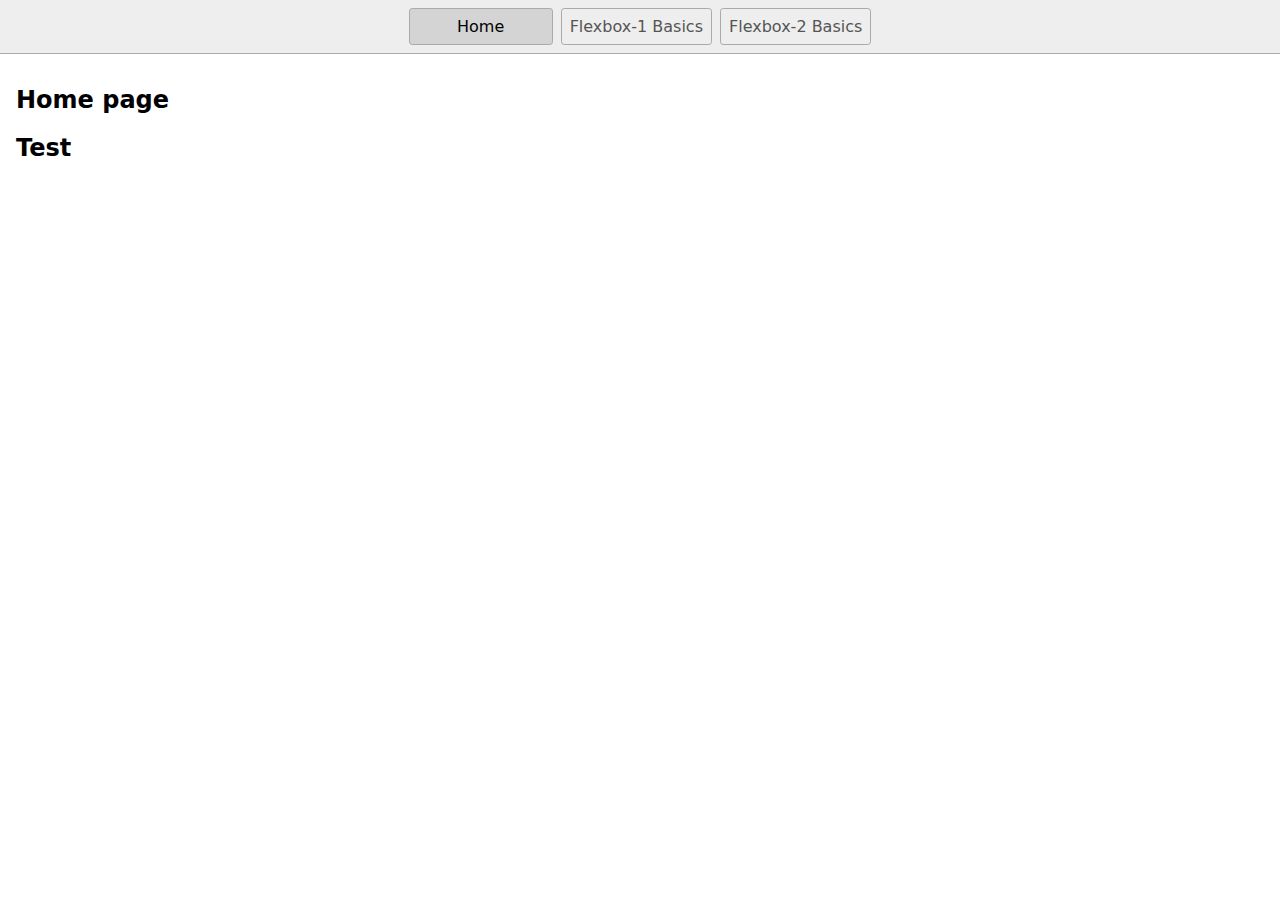
<file: index.html>
<!DOCTYPE html>
<html lang="en">
  <head>
    <title>Home</title>
    <meta charset="UTF-8" />
    <meta name="viewport" content="width=device-width" />
    <!--
      Need a visual blank slate?
      Remove all code in `styles.css`!
    -->
    <link rel="stylesheet" href="styles.css" />
    <script type="module" src="script.js"></script>
  </head>
  <body>
    <nav>
      <a href="/" aria-current="page">Home</a>
      <a href="/htmls/flexbox-1.html">Flexbox-1 Basics</a>
      <a href="/htmls/flexbox-2.html">Flexbox-2 Basics</a>
    </nav>
    <main>
      <h1>Home page</h1>
      <h2>Test</h2>
      
    </main>
  </body>
</html>
</file>
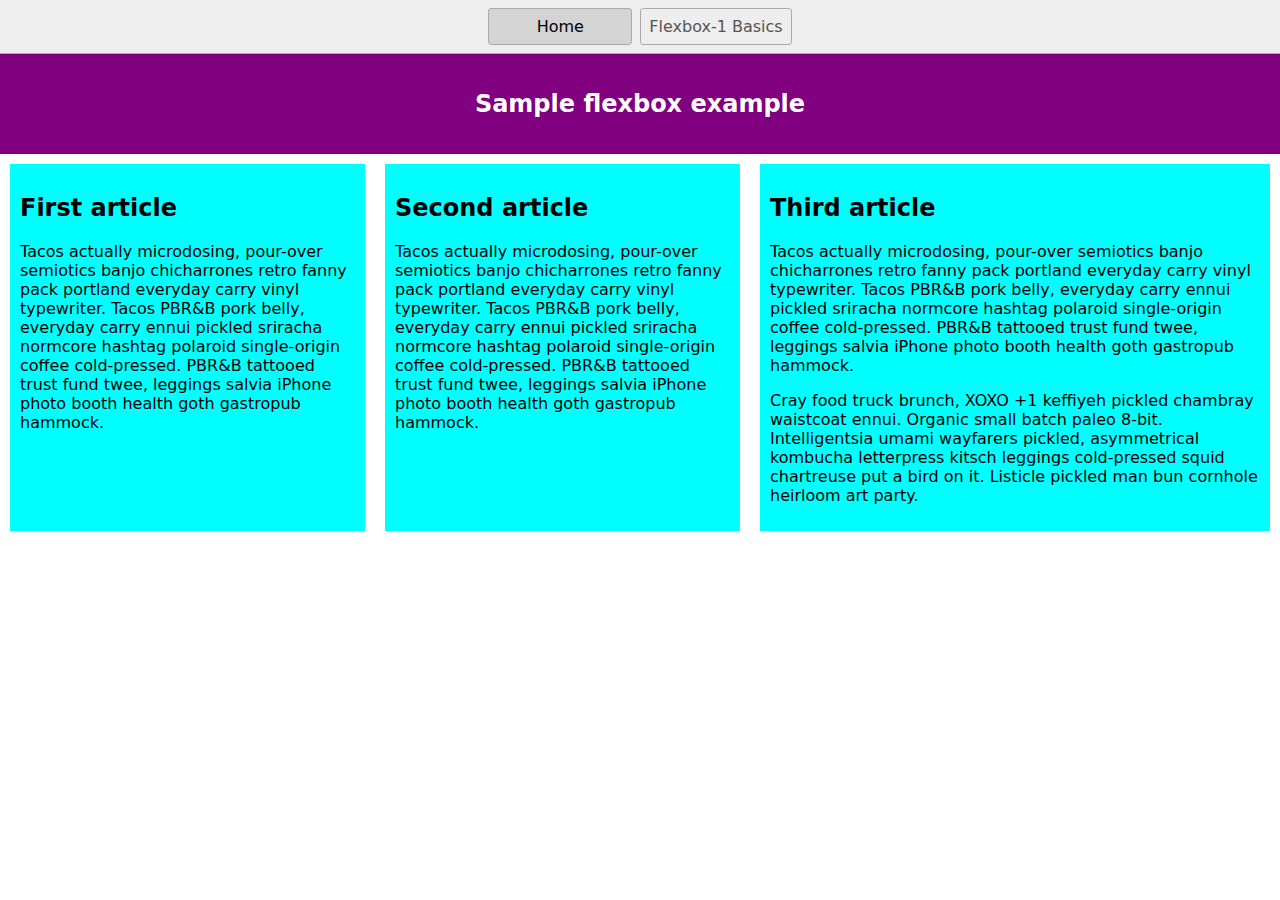
<file: htmls/flexbox-1.html>
<!DOCTYPE html>
<html lang="en">
  <head>
    <meta charset="UTF-8" />
    <meta http-equiv="X-UA-Compatible" content="IE=edge" />
    <meta name="viewport" content="width=device-width, initial-scale=1.0" />
    <link rel="stylesheet" href="../css/flexbox-1.css">
    <link rel="stylesheet" href="../styles.css">
    <title>Flexbox</title>
  </head>
  <body>
    <nav>
      <a href="/" aria-current="page">Home</a>
      <a href="/htmls/flexbox-1.html">Flexbox-1 Basics</a>
    </nav>
    <header>
      <h1>Sample flexbox example</h1>
    </header>

    <section>
      <article>
        <h2>First article</h2>

        <p>
          Tacos actually microdosing, pour-over semiotics banjo chicharrones
          retro fanny pack portland everyday carry vinyl typewriter. Tacos PBR&B
          pork belly, everyday carry ennui pickled sriracha normcore hashtag
          polaroid single-origin coffee cold-pressed. PBR&B tattooed trust fund
          twee, leggings salvia iPhone photo booth health goth gastropub
          hammock.
        </p>
      </article>

      <article>
        <h2>Second article</h2>

        <p>
          Tacos actually microdosing, pour-over semiotics banjo chicharrones
          retro fanny pack portland everyday carry vinyl typewriter. Tacos PBR&B
          pork belly, everyday carry ennui pickled sriracha normcore hashtag
          polaroid single-origin coffee cold-pressed. PBR&B tattooed trust fund
          twee, leggings salvia iPhone photo booth health goth gastropub
          hammock.
        </p>
      </article>

      <article>
        <h2>Third article</h2>

        <p>
          Tacos actually microdosing, pour-over semiotics banjo chicharrones
          retro fanny pack portland everyday carry vinyl typewriter. Tacos PBR&B
          pork belly, everyday carry ennui pickled sriracha normcore hashtag
          polaroid single-origin coffee cold-pressed. PBR&B tattooed trust fund
          twee, leggings salvia iPhone photo booth health goth gastropub
          hammock.
        </p>

        <p>
          Cray food truck brunch, XOXO +1 keffiyeh pickled chambray waistcoat
          ennui. Organic small batch paleo 8-bit. Intelligentsia umami wayfarers
          pickled, asymmetrical kombucha letterpress kitsch leggings
          cold-pressed squid chartreuse put a bird on it. Listicle pickled man
          bun cornhole heirloom art party.
        </p>
      </article>
    </section>

    <!-- <section>
      <article>
        <h2>First article</h2>

        <p>Tacos actually microdosing, pour-over semiotics banjo chicharrones retro fanny pack portland everyday carry vinyl typewriter. Tacos PBR&B pork belly, everyday carry ennui pickled sriracha normcore hashtag polaroid single-origin coffee cold-pressed. PBR&B tattooed trust fund twee, leggings salvia iPhone photo booth health goth gastropub hammock.</p>
      </article>

      <article>
        <h2>Second article</h2>

        <p>Tacos actually microdosing, pour-over semiotics banjo chicharrones retro fanny pack portland everyday carry vinyl typewriter. Tacos PBR&B pork belly, everyday carry ennui pickled sriracha normcore hashtag polaroid single-origin coffee cold-pressed. PBR&B tattooed trust fund twee, leggings salvia iPhone photo booth health goth gastropub hammock.</p>
      </article>

      <article>
        <h2>Third article</h2>

        <p>Tacos actually microdosing, pour-over semiotics banjo chicharrones retro fanny pack portland everyday carry vinyl typewriter. Tacos PBR&B pork belly, everyday carry ennui pickled sriracha normcore hashtag polaroid single-origin coffee cold-pressed. PBR&B tattooed trust fund twee, leggings salvia iPhone photo booth health goth gastropub hammock.</p>

        <p>Cray food truck brunch, XOXO +1 keffiyeh pickled chambray waistcoat ennui. Organic small batch paleo 8-bit. Intelligentsia umami wayfarers pickled, asymmetrical kombucha letterpress kitsch leggings cold-pressed squid chartreuse put a bird on it. Listicle pickled man bun cornhole heirloom art party.</p>
      </article>

      <article>
        <h2>Fourth article</h2>

        <p>Tacos actually microdosing, pour-over semiotics banjo chicharrones retro fanny pack portland everyday carry vinyl typewriter. Tacos PBR&B pork belly, everyday carry ennui pickled sriracha normcore hashtag polaroid single-origin coffee cold-pressed. PBR&B tattooed trust fund twee, leggings salvia iPhone photo booth health goth gastropub hammock.</p>
      </article>

      <article>
        <h2>Fifth article</h2>

        <p>Tacos actually microdosing, pour-over semiotics banjo chicharrones retro fanny pack portland everyday carry vinyl typewriter. Tacos PBR&B pork belly, everyday carry ennui pickled sriracha normcore hashtag polaroid single-origin coffee cold-pressed. PBR&B tattooed trust fund twee, leggings salvia iPhone photo booth health goth gastropub hammock.</p>
      </article>

      <article>
        <h2>Sixth article</h2>

        <p>Tacos actually microdosing, pour-over semiotics banjo chicharrones retro fanny pack portland everyday carry vinyl typewriter. Tacos PBR&B pork belly, everyday carry ennui pickled sriracha normcore hashtag polaroid single-origin coffee cold-pressed. PBR&B tattooed trust fund twee, leggings salvia iPhone photo booth health goth gastropub hammock.</p>

        <p>Cray food truck brunch, XOXO +1 keffiyeh pickled chambray waistcoat ennui. Organic small batch paleo 8-bit. Intelligentsia umami wayfarers pickled, asymmetrical kombucha letterpress kitsch leggings cold-pressed squid chartreuse put a bird on it. Listicle pickled man bun cornhole heirloom art party.</p>
      </article>

      <article>
        <h2>Seventh article</h2>

        <p>Tacos actually microdosing, pour-over semiotics banjo chicharrones retro fanny pack portland everyday carry vinyl typewriter. Tacos PBR&B pork belly, everyday carry ennui pickled sriracha normcore hashtag polaroid single-origin coffee cold-pressed. PBR&B tattooed trust fund twee, leggings salvia iPhone photo booth health goth gastropub hammock.</p>
      </article>

      <article>
        <h2>Eighth article</h2>

        <p>Tacos actually microdosing, pour-over semiotics banjo chicharrones retro fanny pack portland everyday carry vinyl typewriter. Tacos PBR&B pork belly, everyday carry ennui pickled sriracha normcore hashtag polaroid single-origin coffee cold-pressed. PBR&B tattooed trust fund twee, leggings salvia iPhone photo booth health goth gastropub hammock.</p>
      </article>

      <article>
        <h2>Ninth article</h2>

        <p>Tacos actually microdosing, pour-over semiotics banjo chicharrones retro fanny pack portland everyday carry vinyl typewriter. Tacos PBR&B pork belly, everyday carry ennui pickled sriracha normcore hashtag polaroid single-origin coffee cold-pressed. PBR&B tattooed trust fund twee, leggings salvia iPhone photo booth health goth gastropub hammock.</p>

        <p>Cray food truck brunch, XOXO +1 keffiyeh pickled chambray waistcoat ennui. Organic small batch paleo 8-bit. Intelligentsia umami wayfarers pickled, asymmetrical kombucha letterpress kitsch leggings cold-pressed squid chartreuse put a bird on it. Listicle pickled man bun cornhole heirloom art party.</p>
      </article>

      <article>
        <h2>Tenth article</h2>

        <p>Tacos actually microdosing, pour-over semiotics banjo chicharrones retro fanny pack portland everyday carry vinyl typewriter. Tacos PBR&B pork belly, everyday carry ennui pickled sriracha normcore hashtag polaroid single-origin coffee cold-pressed. PBR&B tattooed trust fund twee, leggings salvia iPhone photo booth health goth gastropub hammock.</p>
      </article>

      <article>
        <h2>Eleventh article</h2>

        <p>Tacos actually microdosing, pour-over semiotics banjo chicharrones retro fanny pack portland everyday carry vinyl typewriter. Tacos PBR&B pork belly, everyday carry ennui pickled sriracha normcore hashtag polaroid single-origin coffee cold-pressed. PBR&B tattooed trust fund twee, leggings salvia iPhone photo booth health goth gastropub hammock.</p>
      </article>

      <article>
        <h2>Twelfth article</h2>

        <p>Tacos actually microdosing, pour-over semiotics banjo chicharrones retro fanny pack portland everyday carry vinyl typewriter. Tacos PBR&B pork belly, everyday carry ennui pickled sriracha normcore hashtag polaroid single-origin coffee cold-pressed. PBR&B tattooed trust fund twee, leggings salvia iPhone photo booth health goth gastropub hammock.</p>

        <p>Cray food truck brunch, XOXO +1 keffiyeh pickled chambray waistcoat ennui. Organic small batch paleo 8-bit. Intelligentsia umami wayfarers pickled, asymmetrical kombucha letterpress kitsch leggings cold-pressed squid chartreuse put a bird on it. Listicle pickled man bun cornhole heirloom art party.</p>
      </article>
    </section> -->
  </body>
</html>
</file>
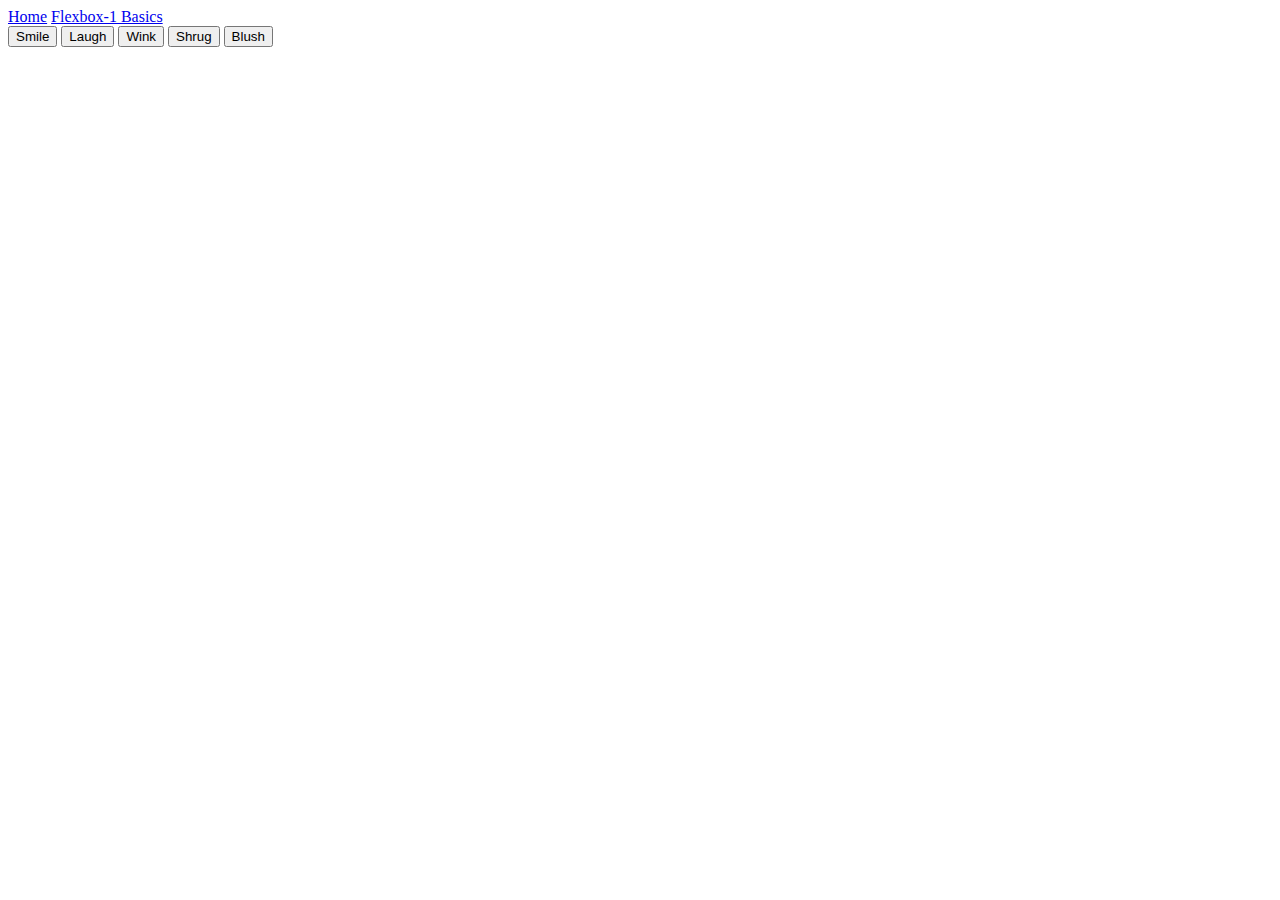
<file: htmls/flexbox-2.html>
<!DOCTYPE html>
<html lang="en-us">
  <head>
    <meta charset="utf-8" />
    <meta name="viewport" content="width=device-width" />
    <title>Flexbox align 0 — starting code</title>
  </head>
  <body>
    <nav>
      <a href="/" aria-current="page">Home</a>
      <a href="/htmls/flexbox-1.html">Flexbox-1 Basics</a>
    </nav>
    <header>
    <div>
      <button>Smile</button>
      <button>Laugh</button>
      <button>Wink</button>
      <button>Shrug</button>
      <button>Blush</button>
    </div>
  </body>
</html>
</file>
<file: styles.css>
* {
  box-sizing: border-box;
}

body {
  margin: 0;
  font-family: system-ui, sans-serif;
  color: black;
  background-color: white;
}

nav {
  display: flex;
  flex-wrap: wrap;
  align-items: center;
  justify-content: center;
  padding: 0.5rem;
  gap: 0.5rem;
  border-bottom: solid 1px #aaa;
  background-color: #eee;
}

nav a {
  display: inline-block;
  min-width: 9rem;
  padding: 0.5rem;
  border-radius: 0.2rem;
  border: solid 1px #aaa;
  text-align: center;
  text-decoration: none;
  color: #555;
}

nav a[aria-current='page'] {
  color: #000;
  background-color: #d4d4d4;
}

main {
  padding: 1rem;
}

h1 {
  font-weight: bold;
  font-size: 1.5rem;
}
</file>
<file: css/flexbox-1.css>
body {
  margin: 0;
}

header {
  background: purple;
  height: 100px;
}

h1 {
  text-align: center;
  color: white;
  line-height: 100px;
  margin: 0;
}

article {
  padding: 10px;
  margin: 10px;
  background: aqua;
}

article {
  flex: 1 200px;
}

article:nth-of-type(3) {
  flex: 2 200px;
}

section {
  display: flex;
  flex-wrap: wrap;
}
</file>
